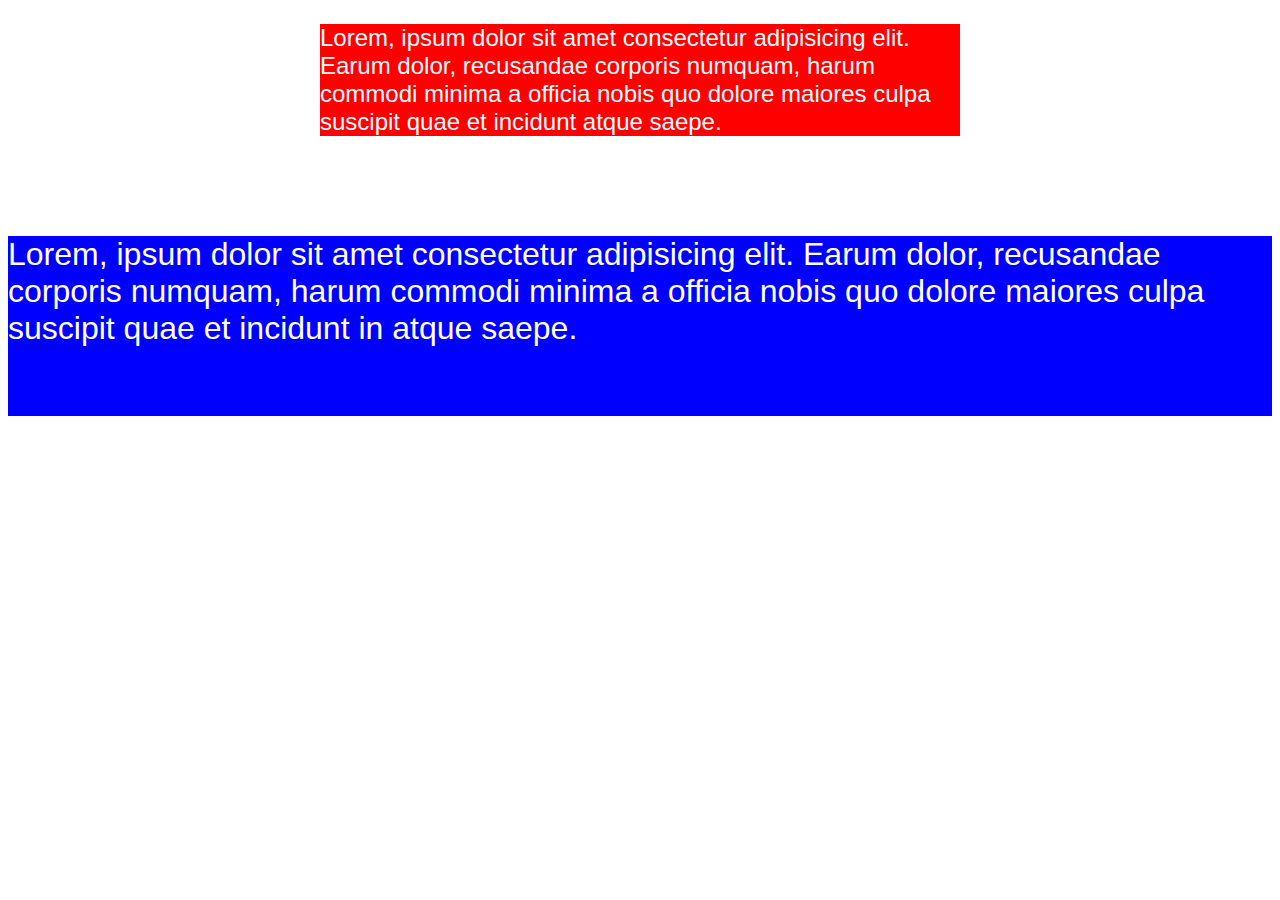
<file: Tworzenie Stron Internetowych/Stylizacja Div-a/index.html>
<!DOCTYPE html>
<html lang="pl">
<head>
    <meta charset="UTF-8">
    <meta name="viewport" content="width=device-width, initial-scale=1.0">
    <title>Na lekcji</title>
    <style>
        body{
            font-family: Arial;
        }

        .div1{
            background-color: rgb(255,0,0);
            width: 50vw;
            margin: auto;
        }

        .div2{
            background-color: #0000ff;
            height: 20vh;
            margin-top: 100px;
        }

        p{
            color: white;
        }

        .div1 p{
            font-size: 1.5em;
        }

        .div2 p{
            font-size: 2em;
        }
    </style>
</head>
<body>
    <div class="div1">
        <p>
            Lorem, ipsum dolor sit amet consectetur adipisicing elit. Earum dolor, recusandae corporis numquam, harum commodi minima a officia nobis quo dolore maiores culpa suscipit quae et incidunt  atque saepe.
        </p>
    </div>
    <div class="div2">
        <p>
            Lorem, ipsum dolor sit amet consectetur adipisicing elit. Earum dolor, recusandae corporis numquam, harum commodi minima a officia nobis quo dolore maiores culpa suscipit quae et incidunt in atque saepe.
        </p>
    </div>
</body>
</html>
</file>
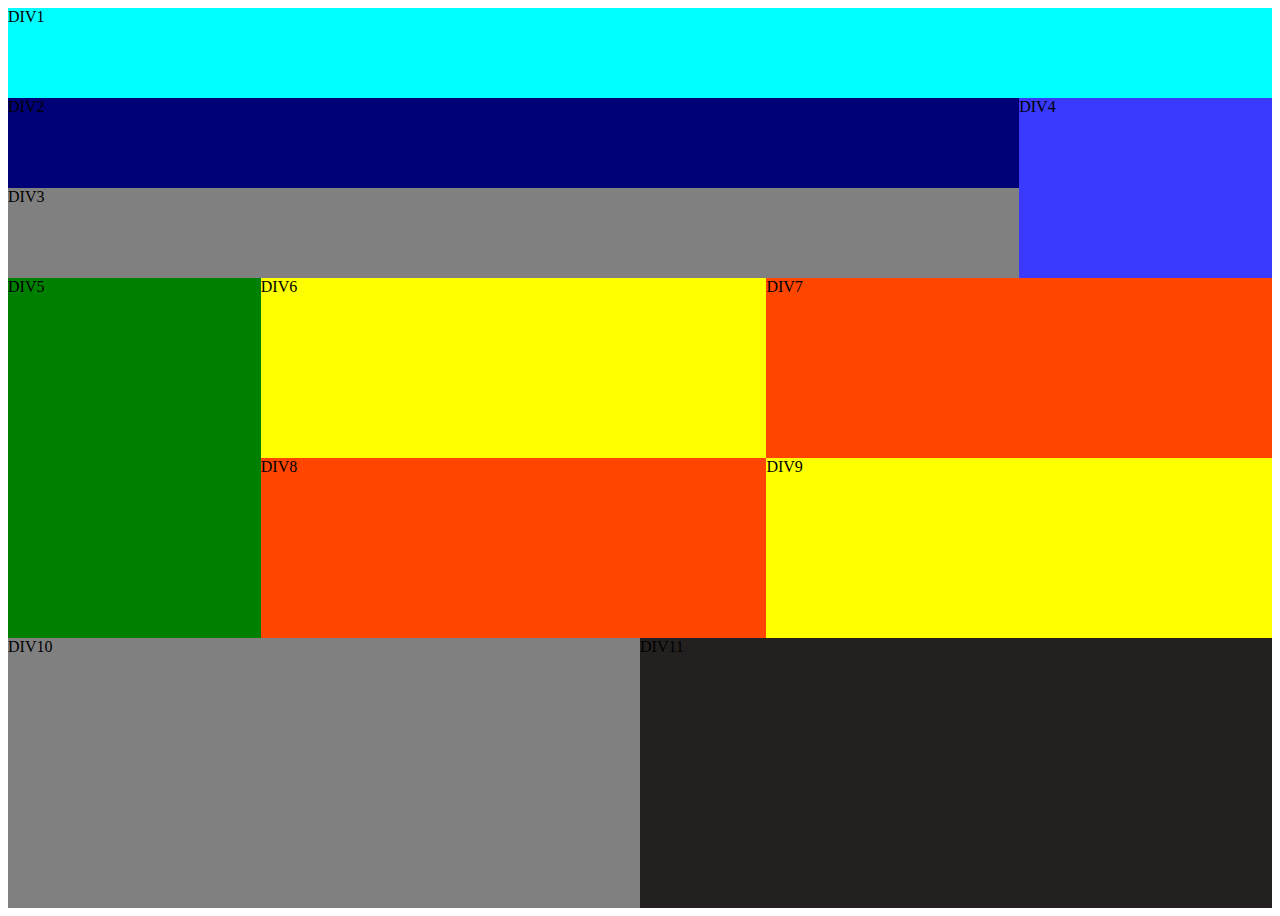
<file: Tworzenie Stron Internetowych/Flexbox - zadania/Flexbox-TEST.html>
<!DOCTYPE html>
<html lang="pl">
<head>
    <meta charset="UTF-8">
    <meta name="viewport" content="width=device-width, initial-scale=1.0">
    <style>
        body{
            display: flex;
            flex-wrap: wrap;
        }
        .div1{
            display: flex;
            flex-wrap: wrap;
            height: 10vh;
            width: 100%;
            background-color: aqua;
        }
        .con1{
            display: flex;
            flex-wrap: wrap;
            height: 20vh;
            width: 100%;
        }
        .sec1{
            display: flex;
            flex-wrap: wrap;
            height: 100%;
            width: 100%;
            flex-basis: 80%;
        }
        .div2{
            display: flex;
            flex-wrap: wrap;
            height: 50%;
            width: 100%;
            background-color: rgb(0, 0, 119);
        }
        .div3{
            display: flex;
            flex-wrap: wrap;
            height: 50%;
            width: 100%;
            background-color: gray;
        }
        .div4{
            display: flex;
            flex-wrap: wrap;
            flex-basis: 20%;
            height: 100%;
            width: 100%;
            background-color: rgb(58, 58, 255);
        }
        .con2{
            display: flex;
            flex-wrap: wrap;
            height: 40vh;
            width: 100%;
        }
        .div5{
            display: flex;
            flex-wrap: wrap;
            flex-basis: 20%;
            height: 100%;
            width: 100%;
            background-color: green;
        }
        .sec2{
            display: flex;
            flex-wrap: wrap;
            height: 100%;
            width: 100%;
            flex-basis: 80%;
        }
        .div6{
            display: flex;
            flex-wrap: wrap;
            height: 50%;
            width: 50%;
            background-color: yellow;
        }
        .div7{
            display: flex;
            flex-wrap: wrap;
            height: 50%;
            width: 50%;
            background-color: orangered;
        }
        .div8{
            display: flex;
            flex-wrap: wrap;
            height: 50%;
            width: 50%;
            background-color: orangered;
        }
        .div9{
            display: flex;
            flex-wrap: wrap;
            height: 50%;
            width: 50%;
            background-color: yellow;
        }
        .con3{
            display: flex;
            flex-wrap: wrap;
            height: 30vh;
            width: 100%;
        }
        .div10{
            display: flex;
            flex-wrap: wrap;
            height: 100%;
            width: 50%;
            background-color: gray;
        }
        .div11{
            display: flex;
            flex-wrap: wrap;
            height: 100%;
            width: 50%;
            background-color: rgb(37, 32, 32);
        }
        
    </style>
    <title>Document</title>
</head>
<body>
    <div class="div1">DIV1</div>
    <div class="con1">
        <div class="sec1">
            <div class="div2">DIV2</div>
            <div class="div3">DIV3</div>
        </div>
        <div class="div4">DIV4</div>
    </div>
    <div class="con2">
        <div class="div5">DIV5</div>
        <div class="sec2">
            <div class="div6">DIV6</div>
            <div class="div7">DIV7</div>
            <div class="div8">DIV8</div>
            <div class="div9">DIV9</div>
        </div>
    </div>
    <div class="con3">
        <div class="div10">DIV10</div>
        <div class="div11">DIV11</div>
    </div>
</body>
</html>
</file>
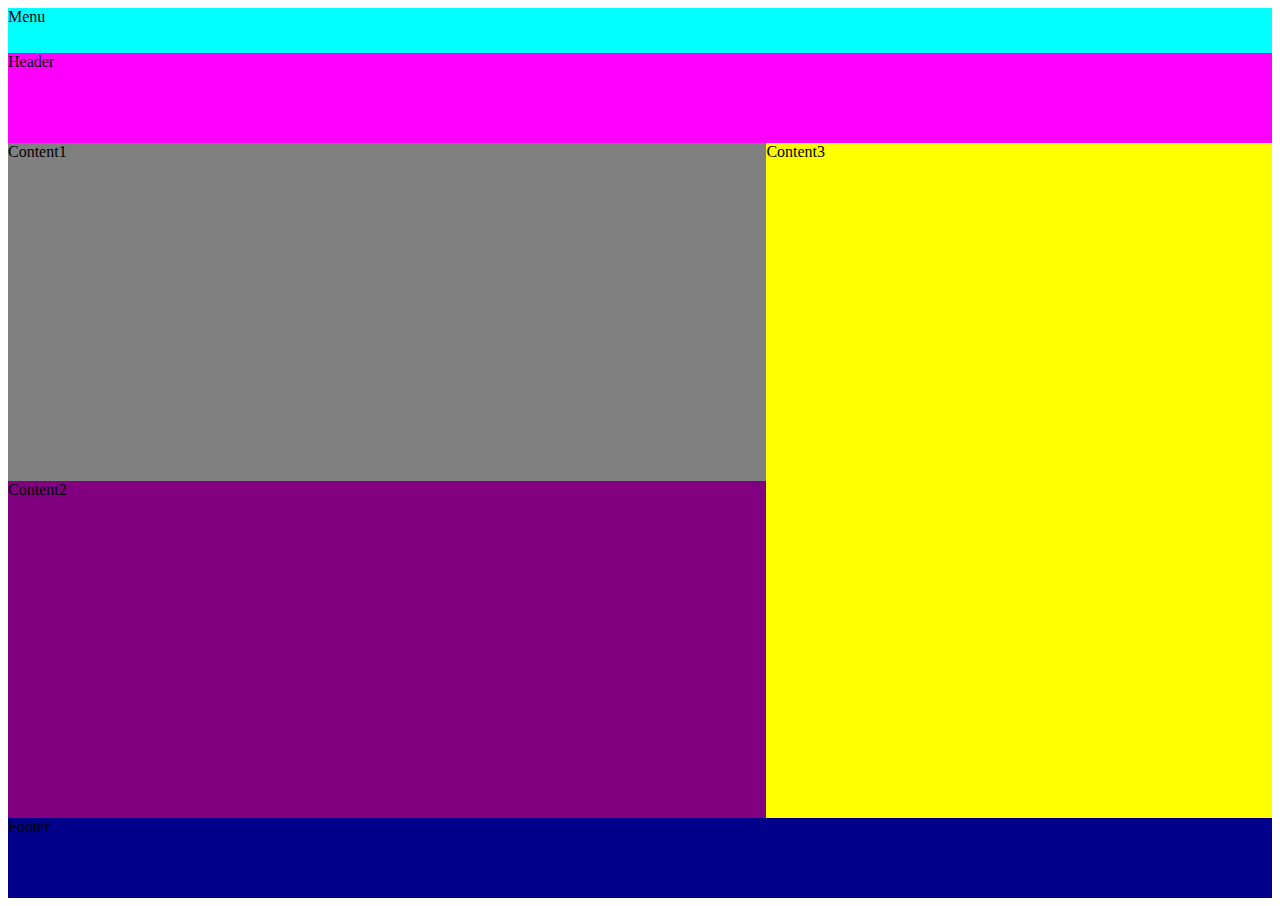
<file: Tworzenie Stron Internetowych/Flexbox - zadania/Flexbox3-zad2.html>
<!DOCTYPE html>
<html lang="pl">
<head>
    <meta charset="UTF-8">
    <meta name="viewport" content="width=device-width, initial-scale=1.0">
    <style>
        .menu{
            height: 5vh;
            width: 100%;
            background-color: aqua;
        }
        .header{
            height: 10vh;
            width: 100%;
            background-color: magenta;
        }
        .conteiner{
            height: 75vh;
            display: flex;
            flex-wrap: wrap;
        }
        .content1{
            width: 100%;
            height: 50%;
            background-color: gray;
        }
        .content2{
            height: 50%;
            width: 100%;
            background-color: purple;
        }
        .content3{
            height: 100%;
            width: 100%;
            flex-basis: 70%;
            background-color: yellow;
        }
        .footer{
            height: 5rem;
            width: 100%;
            background-color: darkblue;
        }
        .div1{
            flex-basis: 60%;
        }
        .div2{
            flex-basis: 40%;
        }
    </style>
    <title>Flexbox 3 - Zadanie 1</title>
</head>
<body>
    <div class="menu">Menu</div>
    <div class="header">Header</div>
    <div class="conteiner">
        <div class="div1">
            <div class="content1">Content1</div>
            <div class="content2">Content2</div>
        </div>
        <div class="div2">
            <div class="content3">Content3</div>
        </div>
    </div>
    <div class="footer">Footer</div>
</body>
</html>
</file>
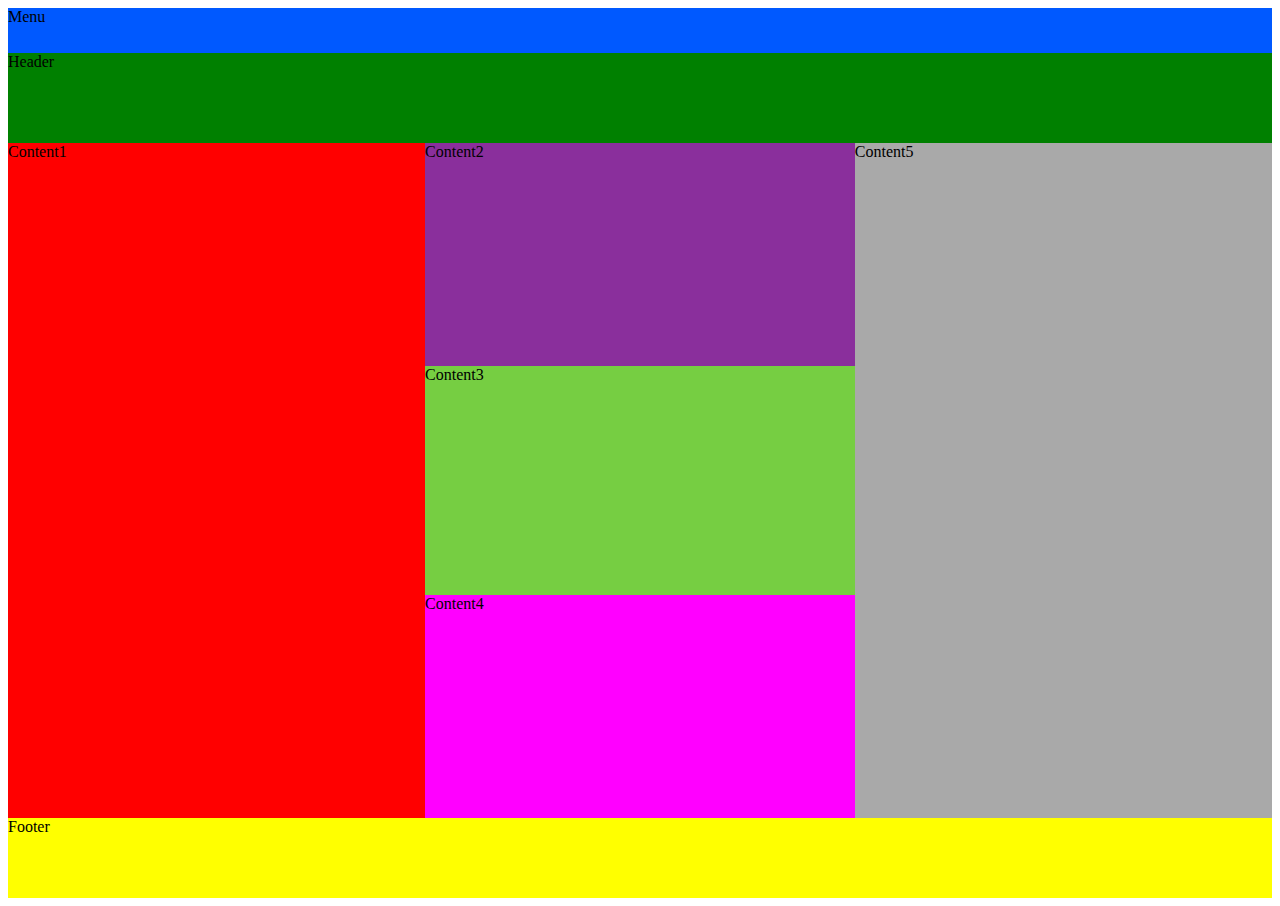
<file: Tworzenie Stron Internetowych/Flexbox - zadania/Flexbox3-zad3.html>
<!DOCTYPE html>
<html lang="pl">
<head>
    <meta charset="UTF-8">
    <meta name="viewport" content="width=device-width, initial-scale=1.0">
    <style>
        .menu{
            height: 5vh;
            width: 100%;
            background-color: rgb(0, 89, 255);
        }
        .header{
            height: 10vh;
            width: 100%;
            background-color: green;
        }
        .conteiner{
            height: 75vh;
            display: flex;
            flex-wrap: wrap;
        }
        .content1{
            width: 100%;
            height: 100%;
            background-color: red;
        }
        .content2{
            height: 33%;
            width: 100%;
            background-color: rgb(138, 47, 156);
        }
        .content3{
            height: 34%;
            width: 100%;
            background-color: rgb(118, 206, 66);
        }
        .content4{
            height: 33%;
            width: 100%;
            background-color: magenta;
        }
        .content5{
            height: 100%;
            width: 100%;
            background-color: darkgray;
        }
        .footer{
            height: 5rem;
            width: 100%;
            background-color: yellow;
        }
        .div1{
            flex-basis: 33%;
        }
        .div2{
            flex-basis: 34%;
        }
        .div3{
            flex-basis: 33%;
        }
    </style>
    <title>Flexbox 3 - Zadanie 1</title>
</head>
<body>
    <div class="menu">Menu</div>
    <div class="header">Header</div>
    <div class="conteiner">
        <div class="div1">
            <div class="content1">Content1</div>
        </div>
        <div class="div2">
            <div class="content2">Content2</div>
            <div class="content3">Content3</div>
            <div class="content4">Content4</div>
        </div>
        <div class="div3">
            <div class="content5">Content5</div>
        </div>
    </div>
    <div class="footer">Footer</div>
</body>
</html>
</file>
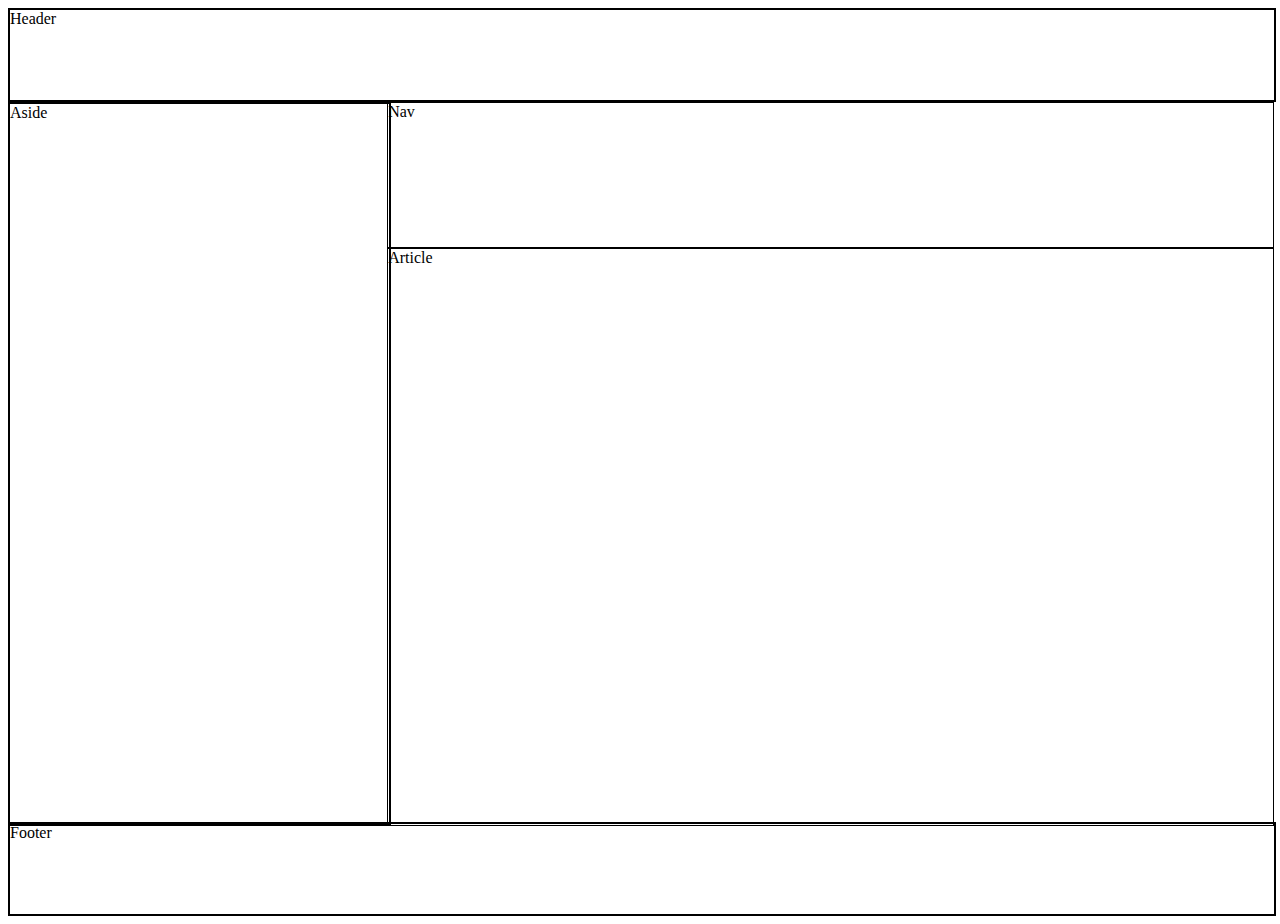
<file: Tworzenie Stron Internetowych/Flexbox - zadania/Flexbox3-zad4.html>
<!DOCTYPE html>
<html lang="pl">
<head>
    <meta charset="UTF-8">
    <meta name="viewport" content="width=device-width, initial-scale=1.0">
    <style>
        .header{
            height: 10vh;
            width: 100%;
            border: 2px solid black;
        }
        .conteiner{
            height: 80vh;
            display: flex;
            flex-wrap: wrap;
        }
        .aside{
            width: 100%;
            height: 100%;
            border: 2px solid black;
        }
        .nav{
            height: 20%;
            width: 100%;
            border: 1px solid black;
        }
        .article{
            height: 80%;
            width: 100%;
            border: 1px solid black;
        }
        .footer{
            height: 10vh;
            width: 100%;
            border: 2px solid black;
        }
        .div1{
            flex-basis: 30%;
        }
        .div2{
            flex-basis: 70%;
        }
    </style>
    <title>Flexbox 3 - Zadanie 1</title>
</head>
<body>
    <div class="header">Header</div>
    <div class="conteiner">
        <div class="div1">
            <div class="aside">Aside</div>
        </div>
        <div class="div2">
            <div class="nav">Nav</div>
            <div class="article">Article</div>
        </div>
    </div>
    <div class="footer">Footer</div>
</body>
</html>
</file>
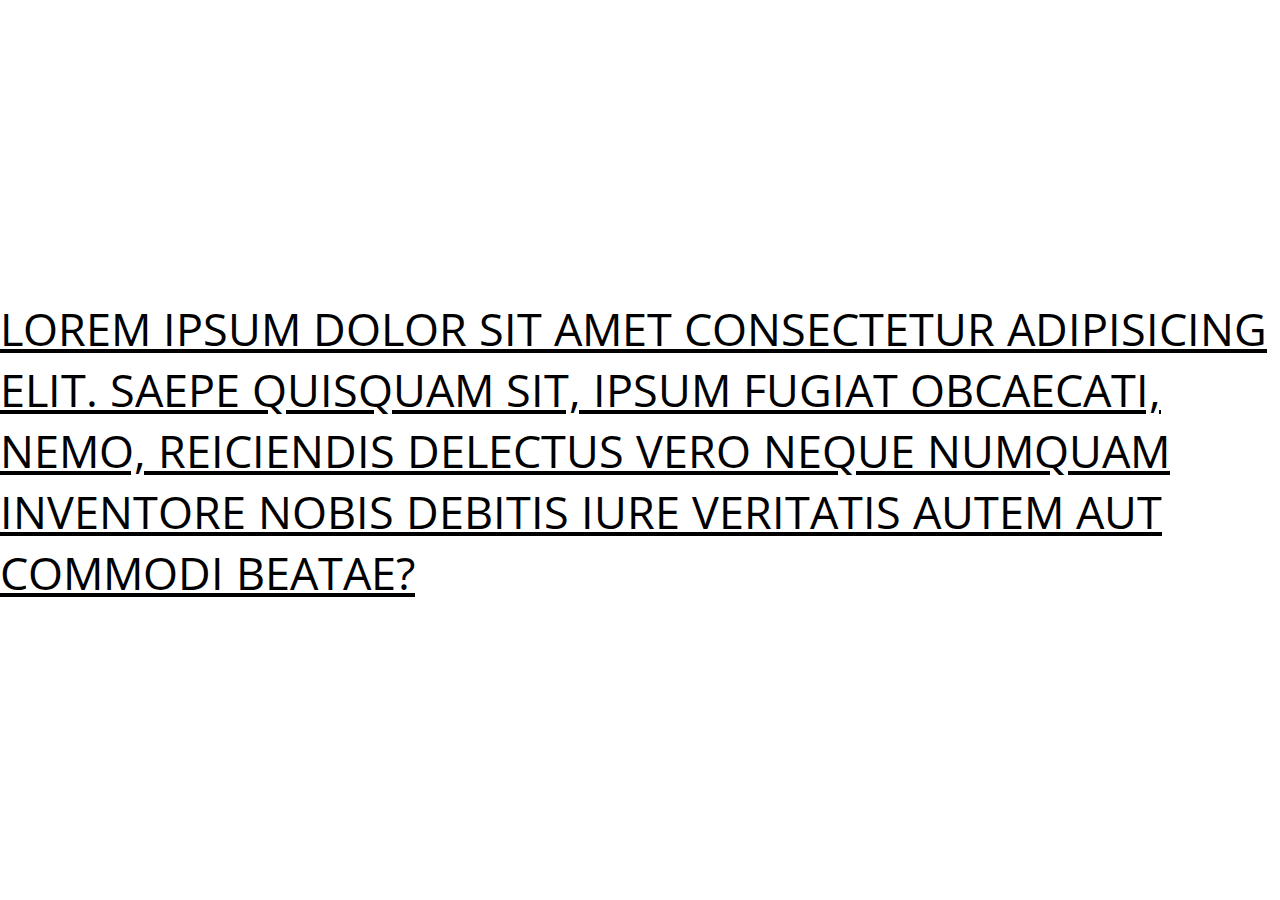
<file: Tworzenie Stron Internetowych/Stylizacja tekstu na stronie/cwiczenie1.html>
<!DOCTYPE html>
<html lang="pl">
<head>
    <meta charset="UTF-8">
    <meta name="viewport" content="width=device-width, initial-scale=1.0">
    <title>Ćwiczenie 1</title>
    <link rel="stylesheet" href="cw1-style.css">
    <link rel="preconnect" href="https://fonts.googleapis.com">
    <link rel="preconnect" href="https://fonts.gstatic.com" crossorigin>
    <link href="https://fonts.googleapis.com/css2?family=Open+Sans:wght@300&display=swap" rel="stylesheet">
</head>
<body>
    <p>
        Lorem ipsum dolor sit amet consectetur adipisicing elit. Saepe quisquam sit, ipsum fugiat obcaecati, nemo, reiciendis delectus vero neque numquam inventore nobis debitis iure veritatis autem aut commodi beatae?
    </p>
</body>
</html>
</file>
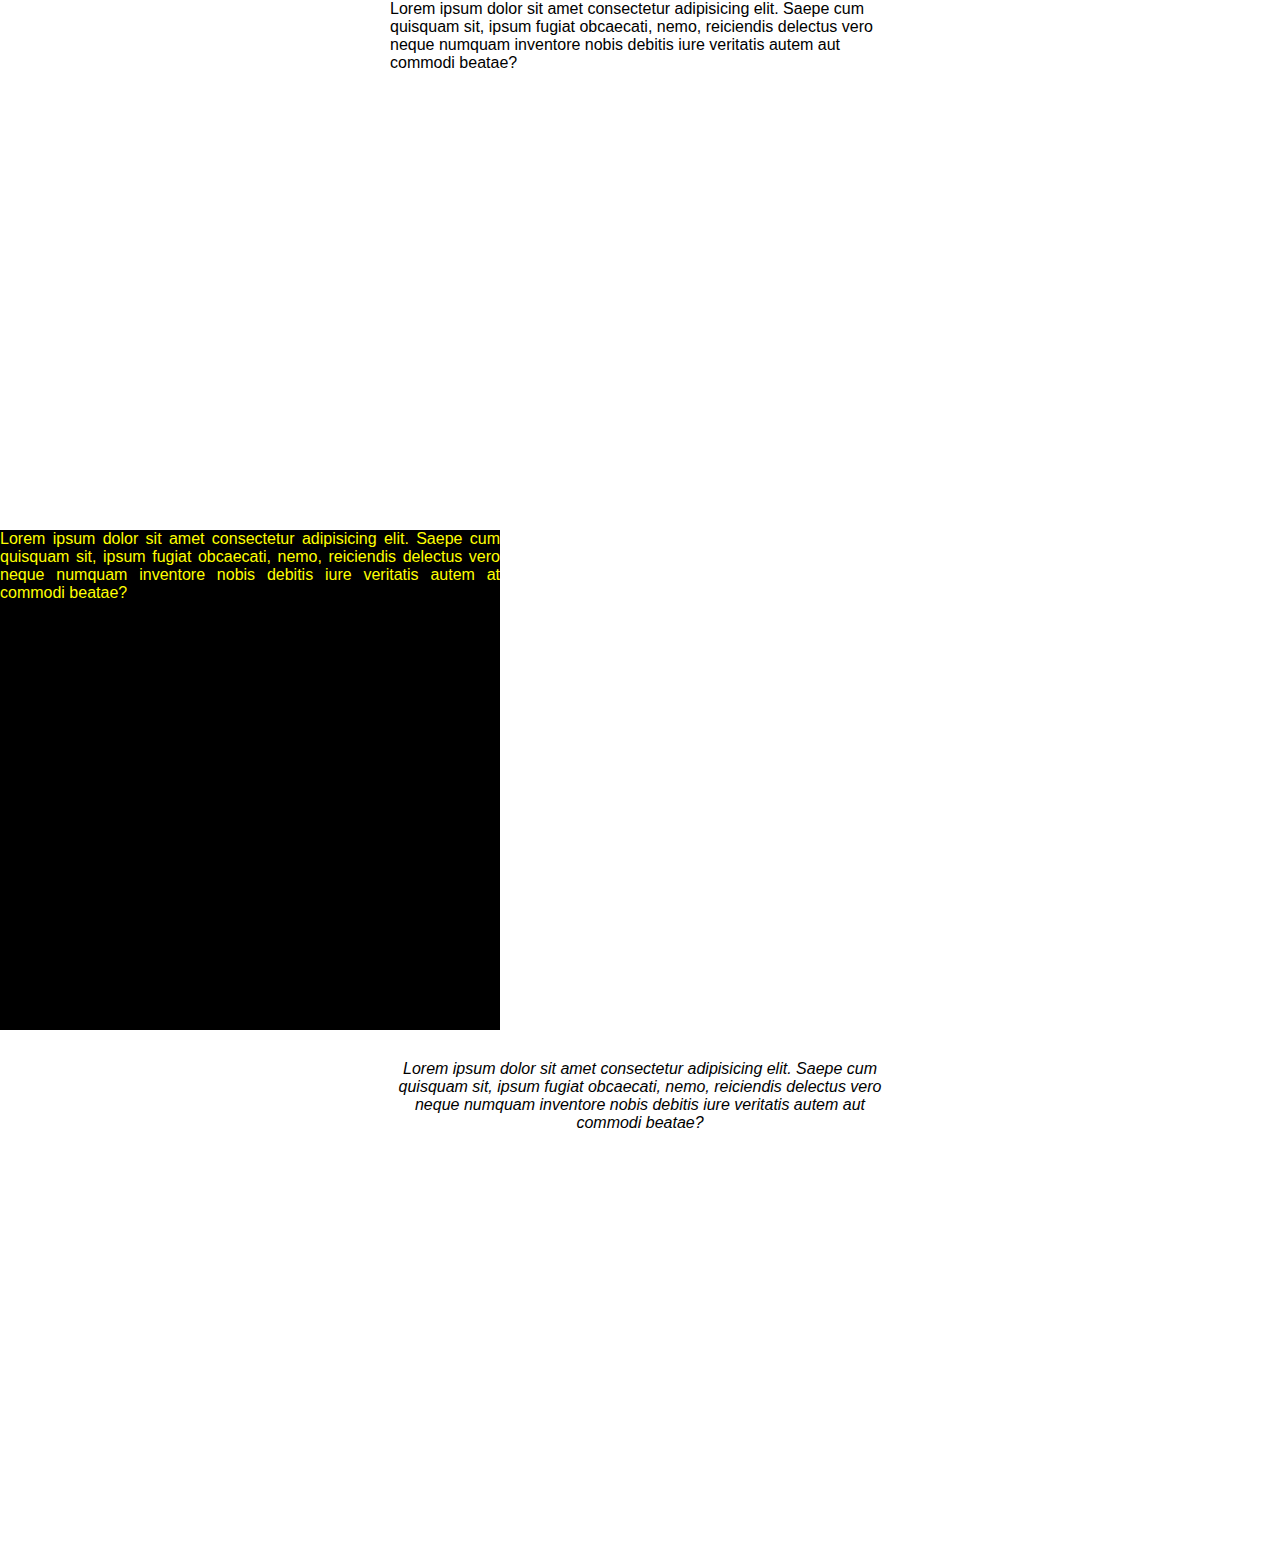
<file: Tworzenie Stron Internetowych/Stylizacja tekstu na stronie/cwiczenie2.html>
<!DOCTYPE html>
<html lang="pl">
<head>
    <meta charset="UTF-8">
    <meta name="viewport" content="width=device-width, initial-scale=1.0">
    <title>Ćwiczenie 2</title>
    <style>
        body{
            margin: auto;
        }
        p{
            font-family: Roboto,  sans-serif;
            width: 500px;
            height: 500px;
            margin: 0 auto;
        }
        p:nth-of-type(1)
        {
            
        }
        p:nth-of-type(2)
        {
            margin: 30px 0px 30px 0px;
            color: yellow;
            background-color: black;
            text-align: justify;
        }
        p:nth-of-type(3)
        {
            font-style: italic;
            text-align: center;
        }
    </style>
</head>
<body>
    <p>
        Lorem ipsum dolor sit amet consectetur adipisicing elit. Saepe cum quisquam sit, ipsum fugiat obcaecati, nemo, reiciendis delectus vero neque numquam inventore nobis debitis iure veritatis autem aut commodi beatae?
    </p>
    <p>
        Lorem ipsum dolor sit amet consectetur adipisicing elit. Saepe cum quisquam sit, ipsum fugiat obcaecati, nemo, reiciendis delectus vero neque numquam inventore nobis debitis iure veritatis autem at commodi beatae?
    </p>
    <p class="italic">
        Lorem ipsum dolor sit amet consectetur adipisicing elit. Saepe cum quisquam sit, ipsum fugiat obcaecati, nemo, reiciendis delectus vero neque numquam inventore nobis debitis iure veritatis autem aut commodi beatae?
    </p>
</body>
</html>
</file>
<file: Tworzenie Stron Internetowych/Stylizacja tekstu na stronie/cw1-style.css>
*{
    margin: 0%;
    padding: 0%;
}

body{
    display: flex;
    height: 100vh;
    align-items: center;
    justify-content: center;
    text-transform: uppercase;
    font-family: 'Open Sans', sans-serif;
    font-size: 5vh;
    text-decoration: underline;
}
</file>
